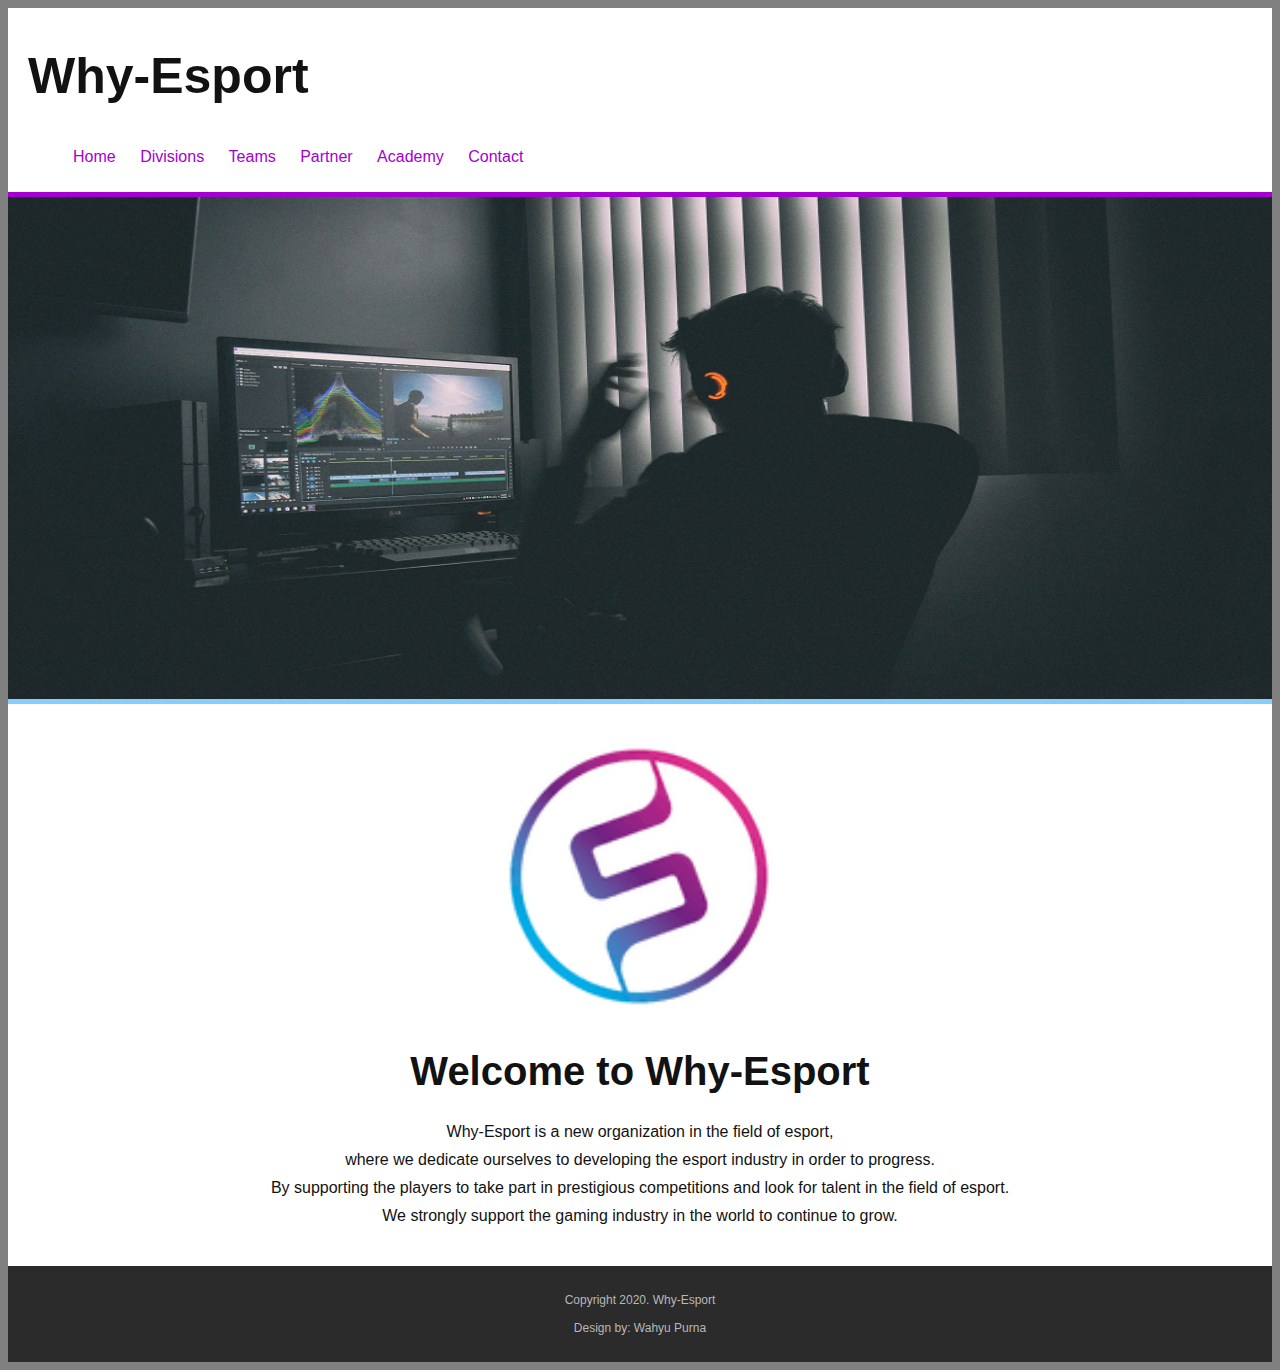
<file: index.html>
<!doctype html>
<html>
<head>
<meta charset="utf-8">
<meta name="viewport" content="width=device-width, initial-scale=1">
<title>Home</title>
<link rel="stylesheet" href="style.css">
<link rel="shortcut icon" href="img/1588330763.ico"/>
</head>

<body>
	<div class="container">
		<div class="header">
			<h1 class="title">Why-Esport</h1>
			<ul>
				<li><a href="index.html">Home</a></li>
				<li><a href="Divisions.html">Divisions</a></li>
				<li><a href="Teams.html">Teams</a></li>
				<li><a href="Partner.html">Partner</a></li>
				<li><a href="Academy.html">Academy</a></li>
				<li><a href="Contact.html">Contact</a></li>
			</ul>
		</div>
		<div id="navigation-bar" class="header2">
			<ul>
				<li><a href="index.html">Home</a></li>
				<li><a href="Divisions.html">Divisions</a></li>
				<li><a href="Teams.html">Teams</a></li>
				<li><a href="Partner.html">Partner</a></li>
				<li><a href="Academy.html">Academy</a></li>
				<li><a href="Contact.html">Contact</a></li>
			</ul>
		</div>
		<img class="game" src="img/game.png">
		<div class="content">
			<img class="why" src="img/why.PNG">
			<h2>Welcome to Why-Esport</h2>
			<p class="word">Why-Esport is a new organization in the field of esport,<br> where we dedicate ourselves to developing the esport industry in order to progress.<br> By supporting the players to take part in prestigious competitions and look for talent in the field of esport.<br> We strongly support the gaming industry in the world to continue to grow.</p>
		</div>
		<div class="footer">
			<p class="copy">Copyright 2020.  Why-Esport<br>
				Design by: Wahyu Purna</p>
		</div>
	
	</div>
	<script>
	window.onscroll = function() {scrollFunction()};

	function scrollFunction() {
	  if (document.body.scrollTop > 10 || document.documentElement.scrollTop > 10) {
		document.getElementById("navigation-bar").style.top = "0";
	  } else {
		document.getElementById("navigation-bar").style.top = "-100vw";
	  }
	}
	</script>
</body>
</html>
</file>
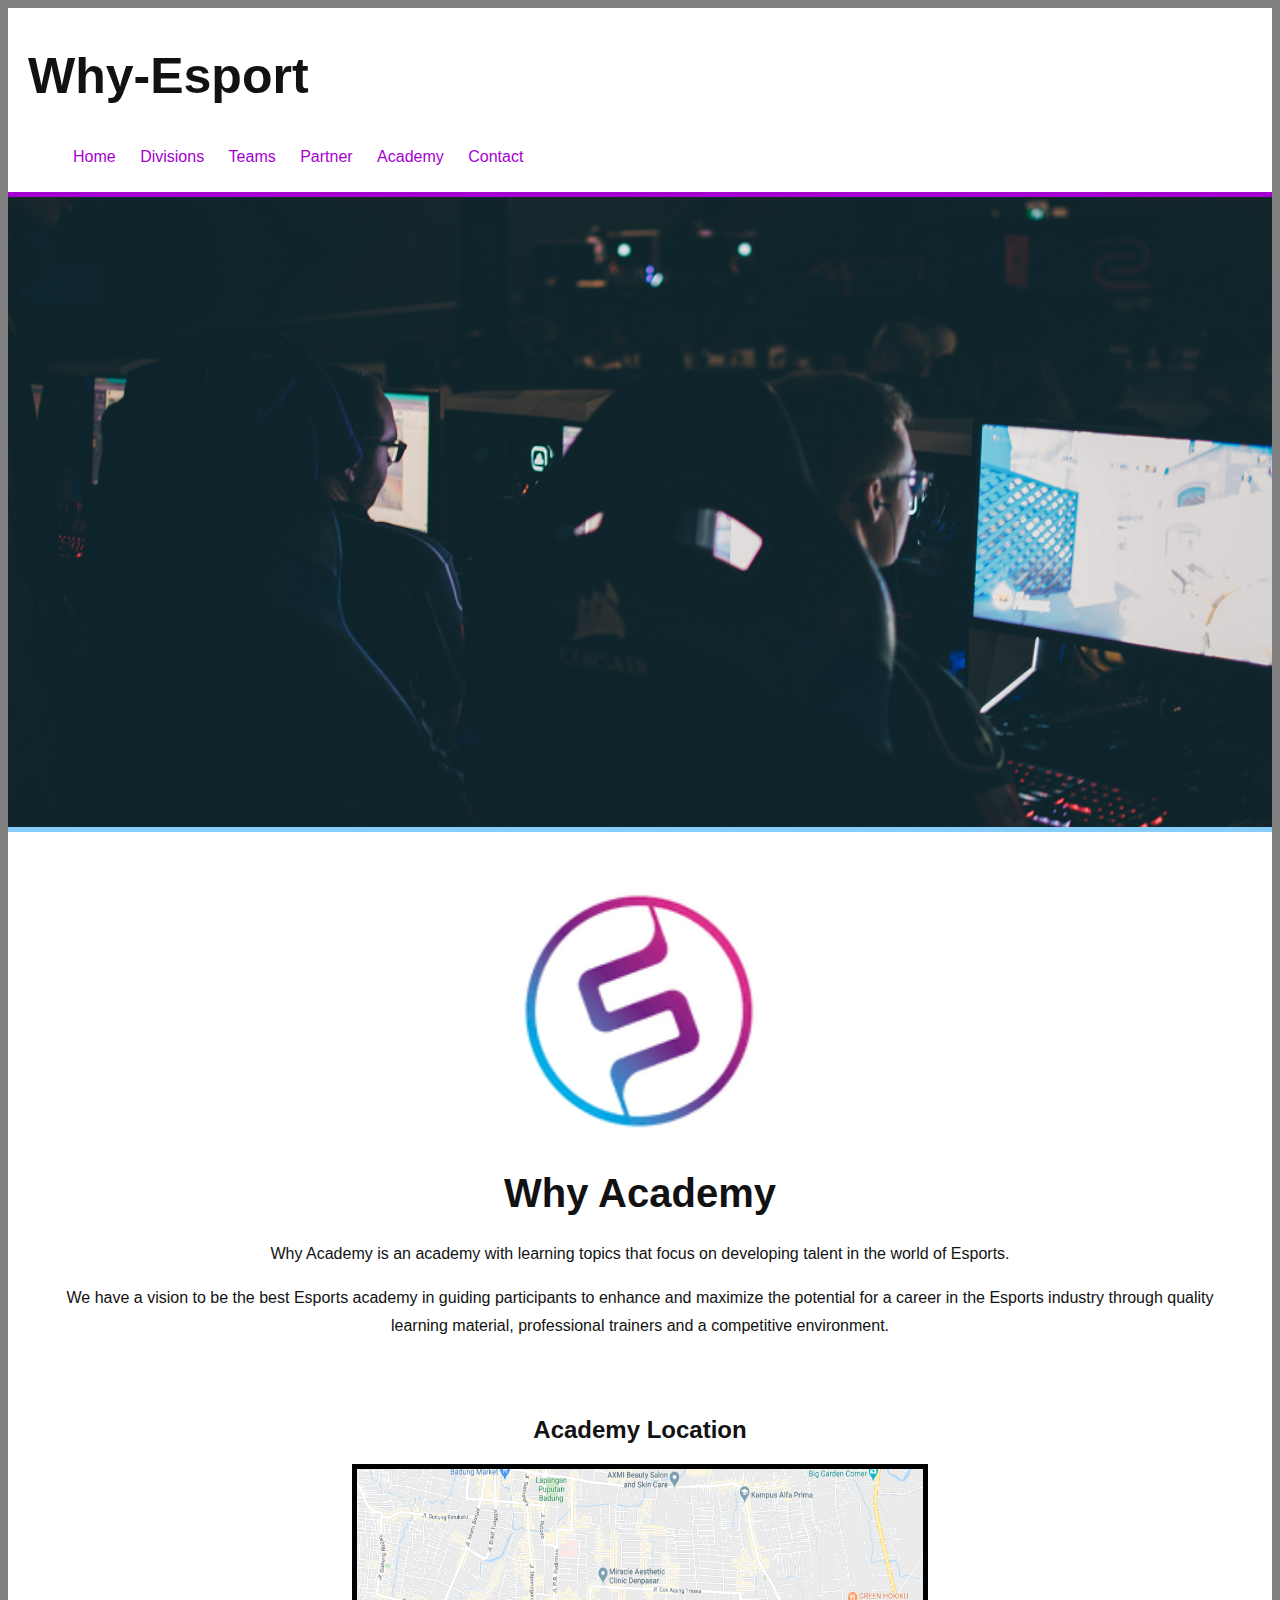
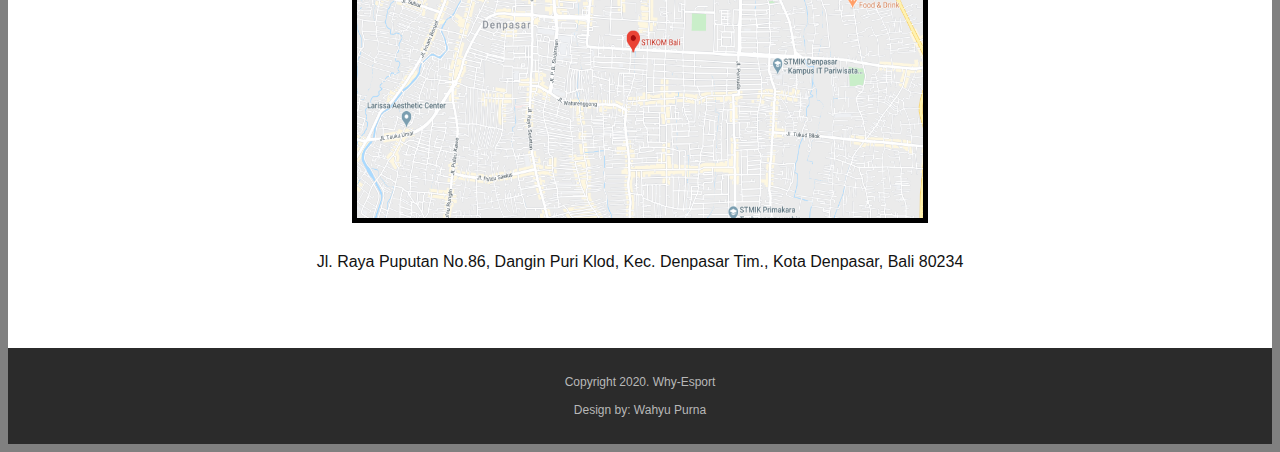
<file: Academy.html>
<!doctype html>
<html>
<head>
<meta charset="utf-8">
<meta name="viewport" content="width=device-width, initial-scale=1">
<title>Academy</title>
<link rel="stylesheet" href="style.css">
<link rel="shortcut icon" href="img/1588330763.ico"/>
</head>

<body>
	<div class="container">
		<div class="header">
			<h1 class="title">Why-Esport</h1>
			<ul>
				<li><a href="index.html">Home</a></li>
				<li><a href="Divisions.html">Divisions</a></li>
				<li><a href="Teams.html">Teams</a></li>
				<li><a href="Partner.html">Partner</a></li>
				<li><a href="Academy.html">Academy</a></li>
				<li><a href="Contact.html">Contact</a></li>
			</ul>
		</div>
		<div id="navigation-bar" class="header2">
			<ul>
				<li><a href="index.html">Home</a></li>
				<li><a href="Divisions.html">Divisions</a></li>
				<li><a href="Teams.html">Teams</a></li>
				<li><a href="Partner.html">Partner</a></li>
				<li><a href="Academy.html">Academy</a></li>
				<li><a href="Contact.html">Contact</a></li>
			</ul>
		</div>
		<img class="academy" src="img/academy.png">
		<div class="content5">
			<img class="why2" src="img/why.PNG">
			<h2 class="aca">Why Academy</h2>
			<p>Why Academy is an academy with learning topics that focus on developing talent in the world of Esports.</p>
			<p>We have a vision to be the best Esports academy in guiding participants to enhance and maximize the potential for a career in the Esports industry through quality learning material, professional trainers and a competitive environment.</p>
		</div>
		<div class="maps">
			<h2>Academy Location</h2>
			<a href="https://www.google.com/maps/place/STIKOM+Bali/@-8.6732608,115.2245152,17z/data=!3m1!4b1!4m5!3m4!1s0x2dd240f24881c587:0xe8413f111e0aa096!8m2!3d-8.6732608!4d115.2267039"><img class="map" src="img/academyloc.png"></a>
			<p>Jl. Raya Puputan No.86, Dangin Puri Klod, Kec. Denpasar Tim., Kota Denpasar, Bali 80234</p>
		</div>
		<br><br>
		<div class="footer">
			<p class="copy">Copyright 2020.  Why-Esport<br>
				Design by: Wahyu Purna</p>
		</div>
	</div>
	<script>
	window.onscroll = function() {scrollFunction()};

	function scrollFunction() {
	  if (document.body.scrollTop > 10 || document.documentElement.scrollTop > 10) {
		document.getElementById("navigation-bar").style.top = "0";
	  } else {
		document.getElementById("navigation-bar").style.top = "-100vw";
	  }
	}
	</script>
</body>
</body>
</html>
</file>
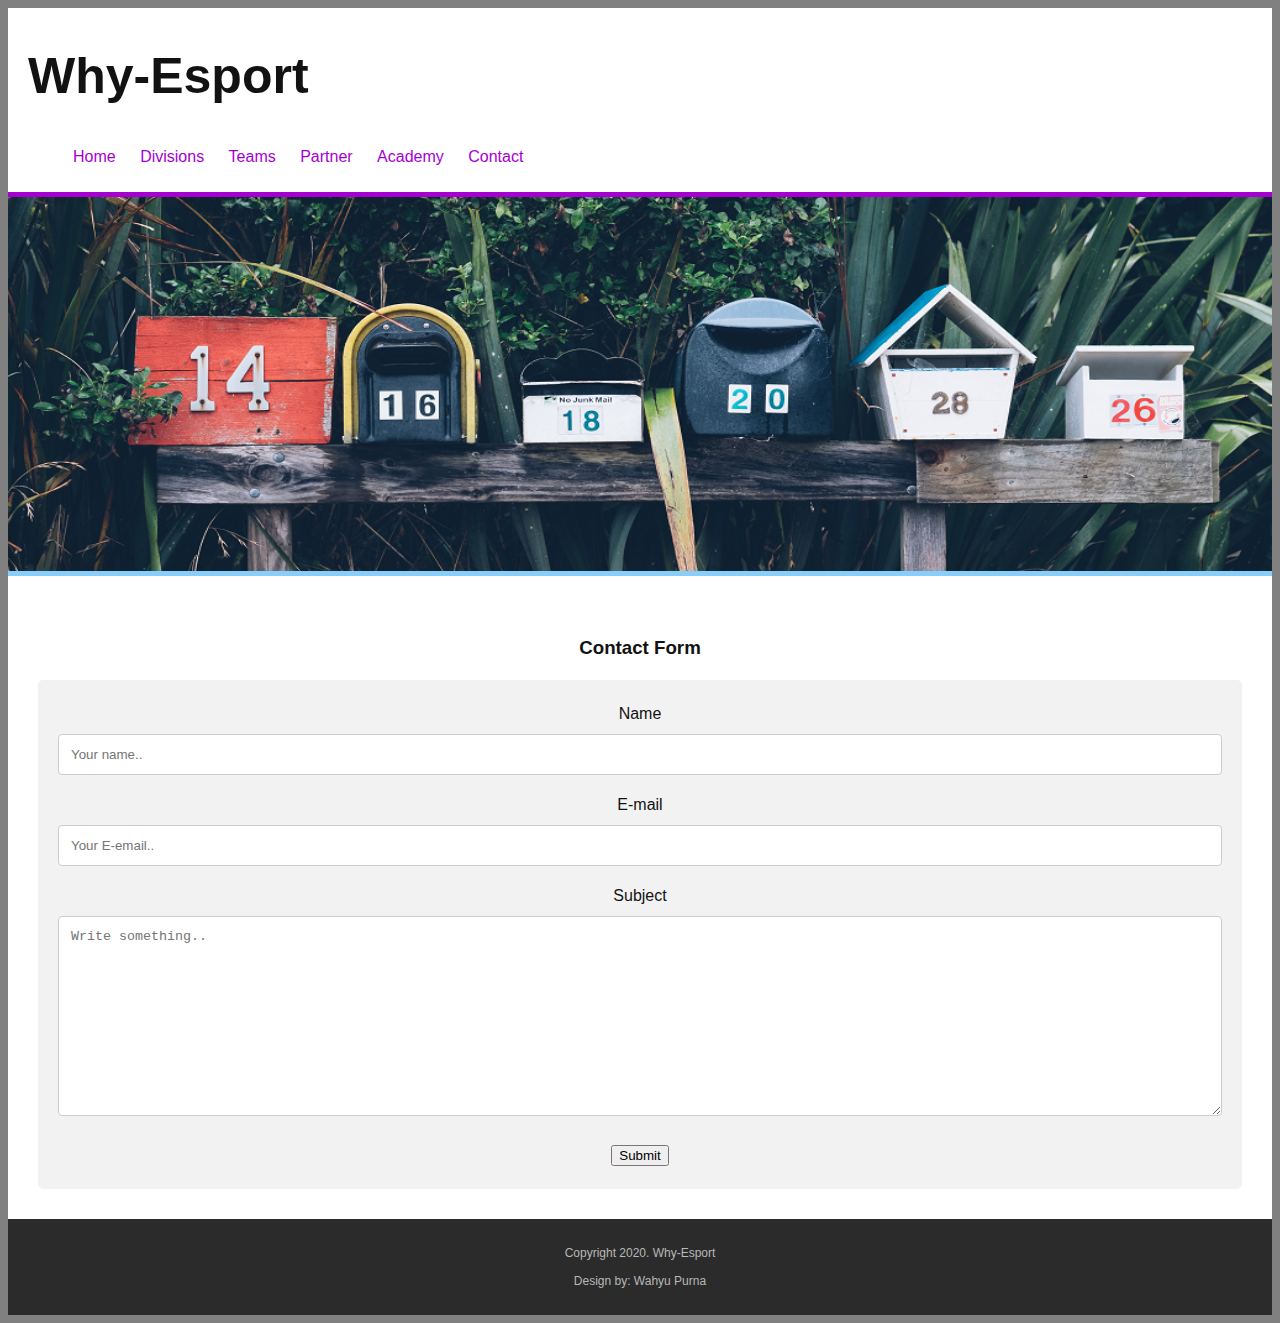
<file: Contact.html>
<!doctype html>
<html>
<head>
<meta charset="utf-8">
<meta name="viewport" content="width=device-width, initial-scale=1">
<title>Contact</title>
<link rel="stylesheet" href="style.css">
<link rel="shortcut icon" href="img/1588330763.ico"/>
</head>

<body>
	<div class="container">
		<div class="header">
			<h1 class="title">Why-Esport</h1>
			<ul>
				<li><a href="index.html">Home</a></li>
				<li><a href="Divisions.html">Divisions</a></li>
				<li><a href="Teams.html">Teams</a></li>
				<li><a href="Partner.html">Partner</a></li>
				<li><a href="Academy.html">Academy</a></li>
				<li><a href="Contact.html">Contact</a></li>
			</ul>
		</div>
		<div id="navigation-bar" class="header2">
			<ul>
				<li><a href="index.html">Home</a></li>
				<li><a href="Divisions.html">Divisions</a></li>
				<li><a href="Teams.html">Teams</a></li>
				<li><a href="Partner.html">Partner</a></li>
				<li><a href="Academy.html">Academy</a></li>
				<li><a href="Contact.html">Contact</a></li>
			</ul>
		</div>
		<img class="contact" src="img/contact.png">
		<div class="content6">
			<h3>Contact Form</h3>
			<div class="container2">
			  <form>
				<label for="name">Name</label>
				<input type="text" id="name" name="name" placeholder="Your name..">
				 <label for="Email">E-mail</label>
				<input type="text" id="email" name="email" placeholder="Your E-email..">
				<label for="subject">Subject</label>
				<textarea id="subject" name="subject" placeholder="Write something.." style="height:200px"></textarea>

				<button onclick="myFunction()">Submit</button>
			  </form>
			</div>
		</div>
		<div class="footer">
			<p class="copy">Copyright 2020.  Why-Esport<br>
				Design by: Wahyu Purna</p>
		</div>
	</div>
	<script>
	function myFunction() {
	  alert("Success");
	}
	</script>
	<script>
	window.onscroll = function() {scrollFunction()};

	function scrollFunction() {
	  if (document.body.scrollTop > 10 || document.documentElement.scrollTop > 10) {
		document.getElementById("navigation-bar").style.top = "0";
	  } else {
		document.getElementById("navigation-bar").style.top = "-100vw";
	  }
	}
	</script>
</body>
</body>
</html>
</file>
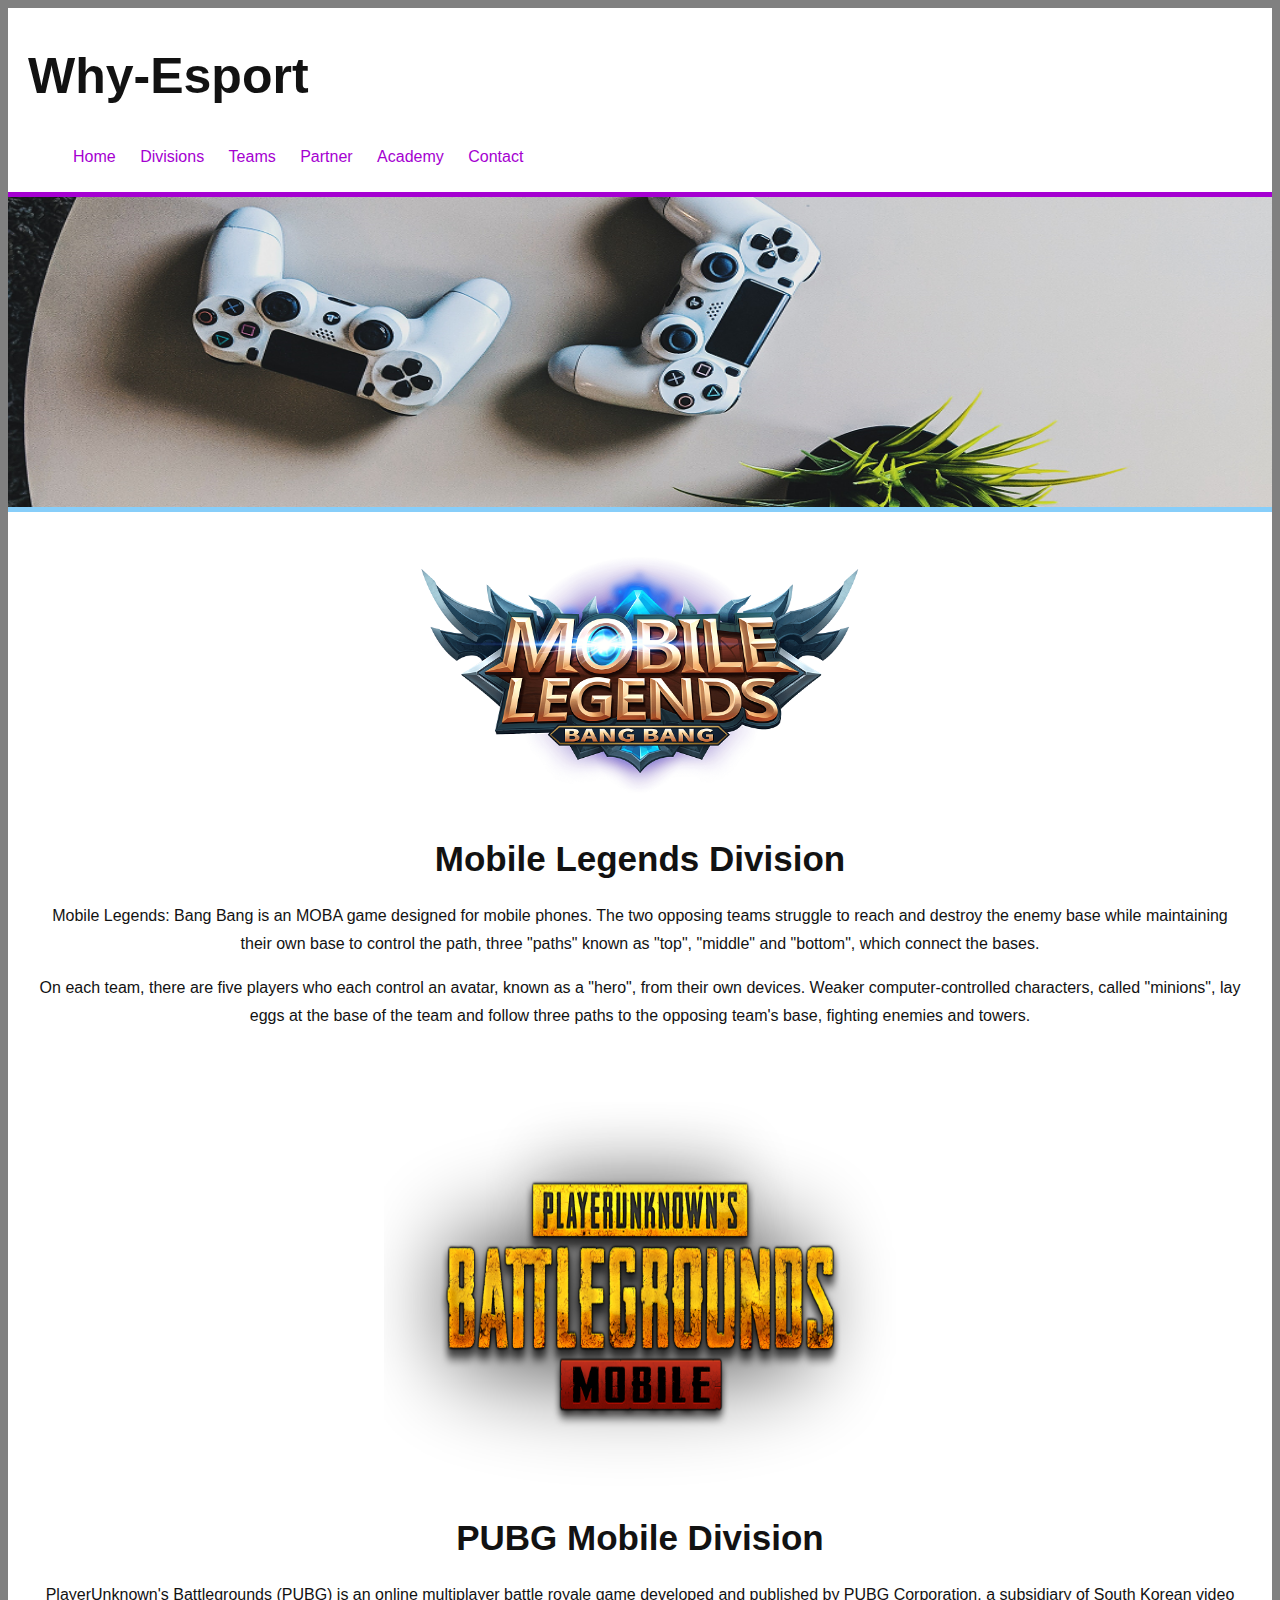
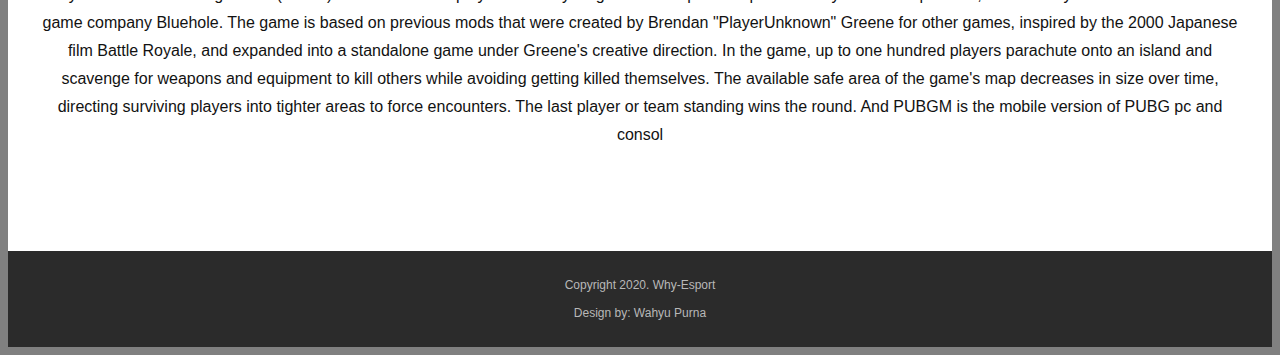
<file: Divisions.html>
<!doctype html>
<html>
<head>
<meta charset="utf-8">
<meta name="viewport" content="width=device-width, initial-scale=1">
<title>Divisions</title>
<link rel="stylesheet" href="style.css">
<link rel="shortcut icon" href="img/1588330763.ico"/>
</head>

<body>
	<div class="container">
		<div class="header">
			<h1 class="title">Why-Esport</h1>
			<ul>
				<li><a href="index.html">Home</a></li>
				<li><a href="Divisions.html">Divisions</a></li>
				<li><a href="Teams.html">Teams</a></li>
				<li><a href="Partner.html">Partner</a></li>
				<li><a href="Academy.html">Academy</a></li>
				<li><a href="Contact.html">Contact</a></li>
			</ul>
		</div>
		<div id="navigation-bar" class="header2">
			<ul>
				<li><a href="index.html">Home</a></li>
				<li><a href="Divisions.html">Divisions</a></li>
				<li><a href="Teams.html">Teams</a></li>
				<li><a href="Partner.html">Partner</a></li>
				<li><a href="Academy.html">Academy</a></li>
				<li><a href="Contact.html">Contact</a></li>
			</ul>
		</div>
		<img class="line" src="img/Div.png">
		<div class="content2">
			<img class="moba" src="img/moba.png">
			<h2>Mobile Legends Division</h2>
			<p>Mobile Legends: Bang Bang is an MOBA game designed for mobile phones. The two opposing teams struggle to reach and destroy the enemy base while maintaining their own base to control the path, three "paths" known as "top", "middle" and "bottom", which connect the bases.</p>
			<p>On each team, there are five players who each control an avatar, known as a "hero", from their own devices. Weaker computer-controlled characters, called "minions", lay eggs at the base of the team and follow three paths to the opposing team's base, fighting enemies and towers.</p>
			<br><br>
			<img class="pubg" src="img/pubg.png">
			<h2>PUBG Mobile Division</h2>
			<p>PlayerUnknown's Battlegrounds (PUBG) is an online multiplayer battle royale game developed and published by PUBG Corporation, a subsidiary of South Korean video game company Bluehole. The game is based on previous mods that were created by Brendan "PlayerUnknown" Greene for other games, inspired by the 2000 Japanese film Battle Royale, and expanded into a standalone game under Greene's creative direction. In the game, up to one hundred players parachute onto an island and scavenge for weapons and equipment to kill others while avoiding getting killed themselves. The available safe area of the game's map decreases in size over time, directing surviving players into tighter areas to force encounters. The last player or team standing wins the round. And PUBGM is the mobile version of PUBG pc and consol</p>
			<br><br>
		</div>
		<div class="footer">
			<p class="copy">Copyright 2020.  Why-Esport<br>
				Design by: Wahyu Purna</p>
		</div>
	</div>
	<script>
	window.onscroll = function() {scrollFunction()};

	function scrollFunction() {
	  if (document.body.scrollTop > 10 || document.documentElement.scrollTop > 10) {
		document.getElementById("navigation-bar").style.top = "0";
	  } else {
		document.getElementById("navigation-bar").style.top = "-100vw";
	  }
	}
	</script>
</body>
</body>
</html>
</file>
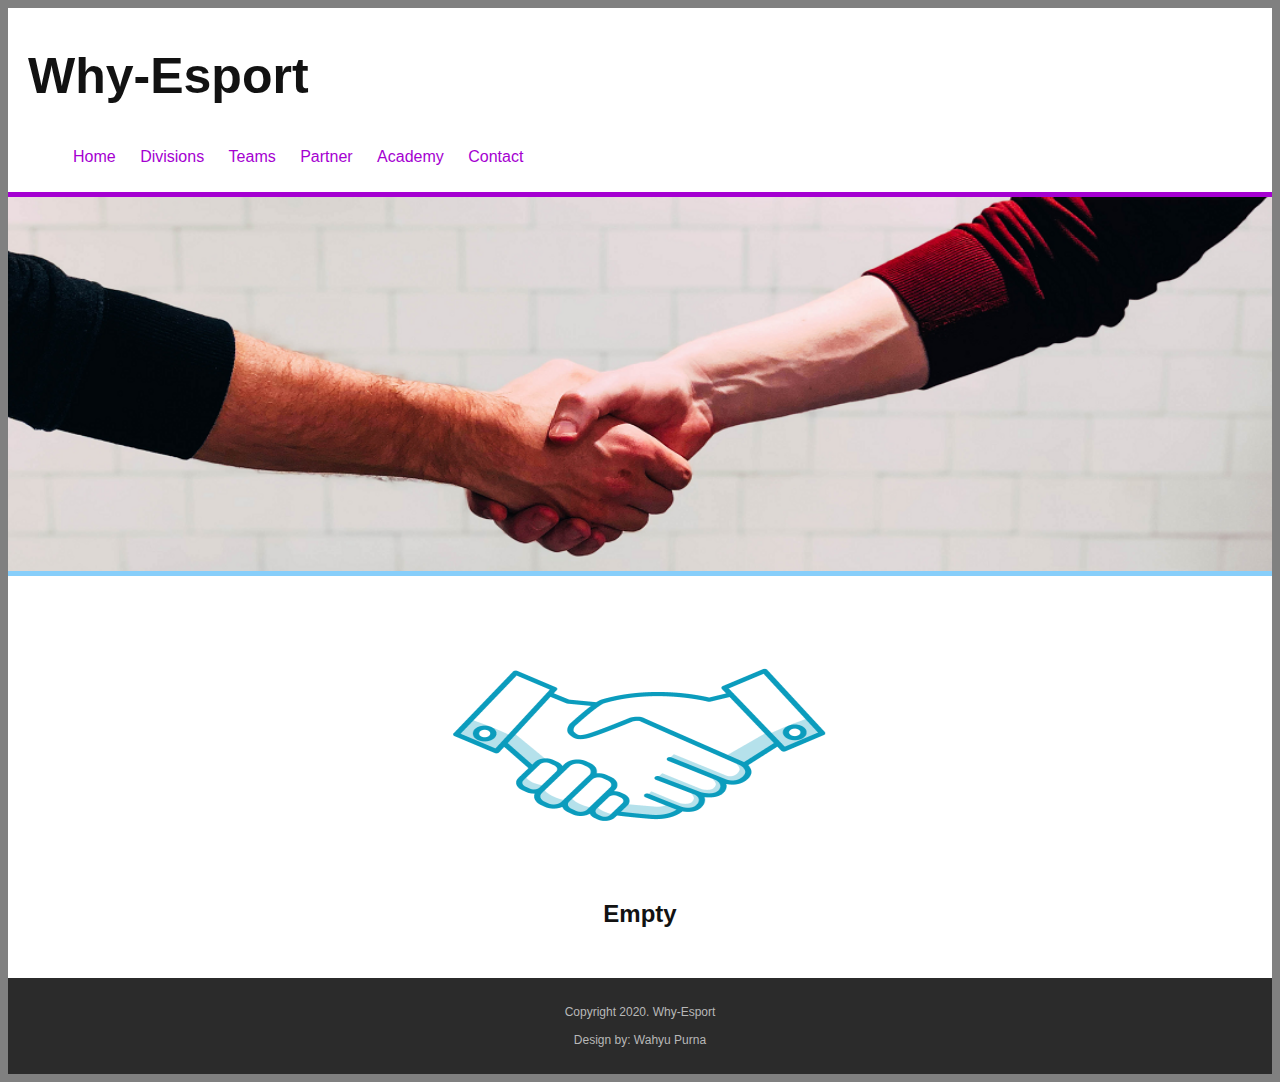
<file: Partner.html>
<!doctype html>
<html>
<head>
<meta charset="utf-8">
<meta name="viewport" content="width=device-width, initial-scale=1">
<title>Partner</title>
<link rel="stylesheet" href="style.css">
<link rel="shortcut icon" href="img/1588330763.ico"/>
</head>

<body>
	<div class="container">
		<div class="header">
			<h1 class="title">Why-Esport</h1>
			<ul>
				<li><a href="index.html">Home</a></li>
				<li><a href="Divisions.html">Divisions</a></li>
				<li><a href="Teams.html">Teams</a></li>
				<li><a href="Partner.html">Partner</a></li>
				<li><a href="Academy.html">Academy</a></li>
				<li><a href="Contact.html">Contact</a></li>
			</ul>
		</div>
		<div id="navigation-bar" class="header2">
			<ul>
				<li><a href="index.html">Home</a></li>
				<li><a href="Divisions.html">Divisions</a></li>
				<li><a href="Teams.html">Teams</a></li>
				<li><a href="Partner.html">Partner</a></li>
				<li><a href="Academy.html">Academy</a></li>
				<li><a href="Contact.html">Contact</a></li>
			</ul>
		</div>
		<img class="partner" src="img/partner.png">
		<div class="content4">
			<img class="partners" src="img/Part.png">
			<h2>Empty</h2>
		</div>
		<div class="footer">
			<p class="copy">Copyright 2020.  Why-Esport<br>
				Design by: Wahyu Purna</p>
		</div>
	</div>
	<script>
	window.onscroll = function() {scrollFunction()};

	function scrollFunction() {
	  if (document.body.scrollTop > 10 || document.documentElement.scrollTop > 10) {
		document.getElementById("navigation-bar").style.top = "0";
	  } else {
		document.getElementById("navigation-bar").style.top = "-100vw";
	  }
	}
	</script>
</body>
</body>
</html>
</file>
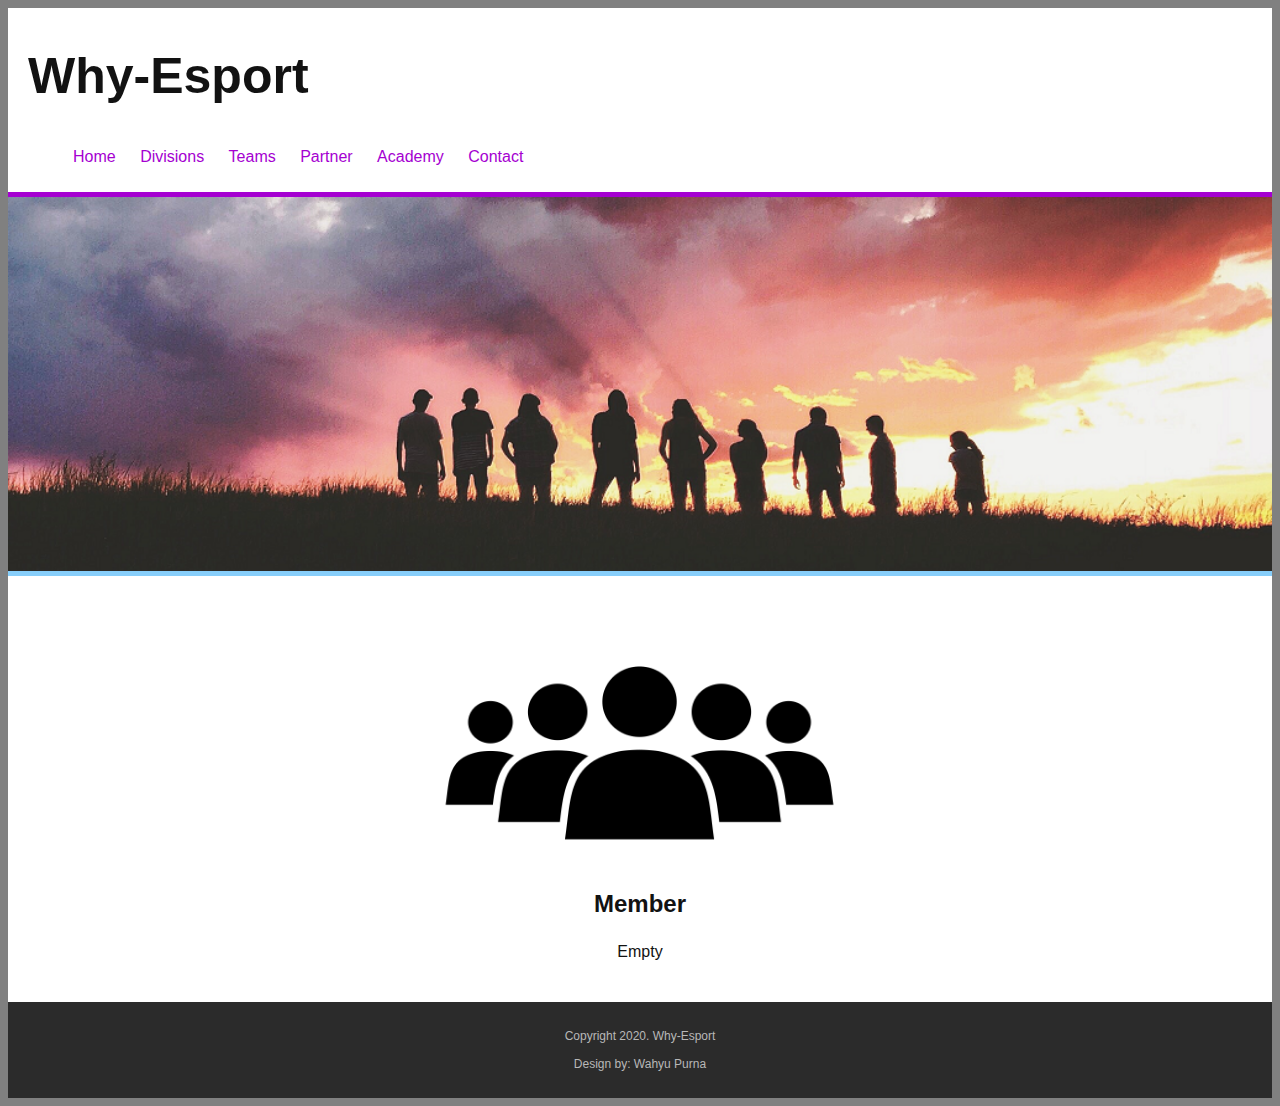
<file: Teams.html>
<!doctype html>
<html>
<head>
<meta charset="utf-8">
<meta name="viewport" content="width=device-width, initial-scale=1">
<title>Teams</title>
<link rel="stylesheet" href="style.css">
<link rel="shortcut icon" href="img/1588330763.ico"/>
</head>

<body>
	<div class="container">
		<div class="header">
			<h1 class="title">Why-Esport</h1>
			<ul>
				<li><a href="index.html">Home</a></li>
				<li><a href="Divisions.html">Divisions</a></li>
				<li><a href="Teams.html">Teams</a></li>
				<li><a href="Partner.html">Partner</a></li>
				<li><a href="Academy.html">Academy</a></li>
				<li><a href="Contact.html">Contact</a></li>
			</ul>
		</div>
		<div id="navigation-bar" class="header2">
			<ul>
				<li><a href="index.html">Home</a></li>
				<li><a href="Divisions.html">Divisions</a></li>
				<li><a href="Teams.html">Teams</a></li>
				<li><a href="Partner.html">Partner</a></li>
				<li><a href="Academy.html">Academy</a></li>
				<li><a href="Contact.html">Contact</a></li>
			</ul>
		</div>
		<img class="team" src="img/team.png">
		<div class="content3">
			<img class="people" src="img/people.png">
			<h2 class="member">Member</h2>
			<p>Empty</p>
		</div>
		<div class="footer">
			<p class="copy">Copyright 2020.  Why-Esport<br>
				Design by: Wahyu Purna</p>
		</div>
	</div>
	<script>
	window.onscroll = function() {scrollFunction()};

	function scrollFunction() {
	  if (document.body.scrollTop > 10 || document.documentElement.scrollTop > 10) {
		document.getElementById("navigation-bar").style.top = "0";
	  } else {
		document.getElementById("navigation-bar").style.top = "-100vw";
	  }
	}
	</script>
</body>
</body>
</html>
</file>
<file: style.css>
@charset "utf-8";
/* CSS Document */
/* Home*/
body{
	font: 16px/28px Impact, Charcoal, sans-serif;
	background-color: grey;
	color: #121212;
}
#navigation-bar {
overflow: hidden;
background-color: #000146;
top: -20vw;
position: fixed;
width: 100%;
transition: top 0.5s;
}
.container{
	width: 100%;
	margin: auto;
	background-color: white;
}

.header{
	padding: 20px;
	padding-bottom: 5px;
}

.header .title{
	font-size: 50px;
	font-weight: bold;
}
.header ul li{
	display: inline-block;
	margin-top: 20px;
	margin-right: 10px;
}
.header a{
	text-decoration: none;
	color: #A500D1;
	padding: 5px;
}
.header a:hover{
	background-color: lightskyblue;
	color: white;
}
.header2 ul li {
	display: inline-block;
	margin-right: 10px;
}
.header2 a{
	text-decoration: none;
	color: #A500D1;
	padding: 10px;
}
.header2 a:hover{
	background-color: lightskyblue;
	color: white;
}
.game{
	height: 40vw;
	width: 100%;
	border-top: 5px solid #A500D1;
	border-bottom: 5px solid lightskyblue;
}
.content{
	padding: 20px;
	text-align: center;
}
.why {
	height: 22vw;
	width: 25vw;
}
.content h2{
	font-size: 40px;
	font-weight: bold;
}
.word{
	font-size: 16px;
}
.footer{
	background-color: #2B2B2B;
	padding: 8px;
}
.copy{
	color: #B8B8B8;
	text-align: center;
	font-size: 12px;
}

/* Divisions */
.line{
	height: 25vw;
	width: 100%;
	border-top: 5px solid #A500D1;
	border-bottom: 5px solid lightskyblue;
}
.content2{
	text-align: center;
	padding: 30px;
}
.moba{
	width: 35vw;
	height: 20vw;
}
.content2 h2{
	font-size: 35px;
	font-weight: bold;
}
.pubg{
	width: 40vw;
	height: 30vw;
}
/* Teams */
	
.content3{
	padding: 20px;
	text-align: center;
}
.team{
	height: 30vw;
	width: 100%;
	border-top: 5px solid #A500D1;
	border-bottom: 5px solid lightskyblue;
}
.people{
	width: 35vw;
	height: 20vw;
}

/* Partner */

.content4{
	padding: 30px;
	text-align: center;
}
.partner{	
	height: 30vw;
	width: 100%;
	border-top: 5px solid #A500D1;
	border-bottom: 5px solid lightskyblue;
}
.partners{
	width: 30vw;
	height: 20vw;
}

/* Academy */

.content5{
	padding: 40px;
	text-align: center;
}
.academy{
	height: 50vw;
	width: 100%;
	border-top: 5px solid #A500D1;
	border-bottom: 5px solid lightskyblue;
}
.aca{
	font-size: 40px;
}
.why2{
	height: 20vw;
	width: 22vw;
}
.maps{
	text-align: center;
}
.map{
	width: 45vw;
	height: 28vw;
	border: 5px solid black;
}
/* Contact */

.content6{
	padding: 30px;
	text-align: center;
}
* {box-sizing: border-box;}
.contact{
	height: 30vw;
	width: 100%;
	border-top: 5px solid #A500D1;
	border-bottom: 5px solid lightskyblue;
}

input[type=text], select, textarea {
  width: 100%;
  padding: 12px;
  border: 1px solid #ccc;
  border-radius: 4px;
  box-sizing: border-box;
  margin-top: 6px;
  margin-bottom: 16px;
  resize: vertical;
}

.container2 {
  border-radius: 5px;
  background-color: #f2f2f2;
  padding: 20px;
}
</file>
